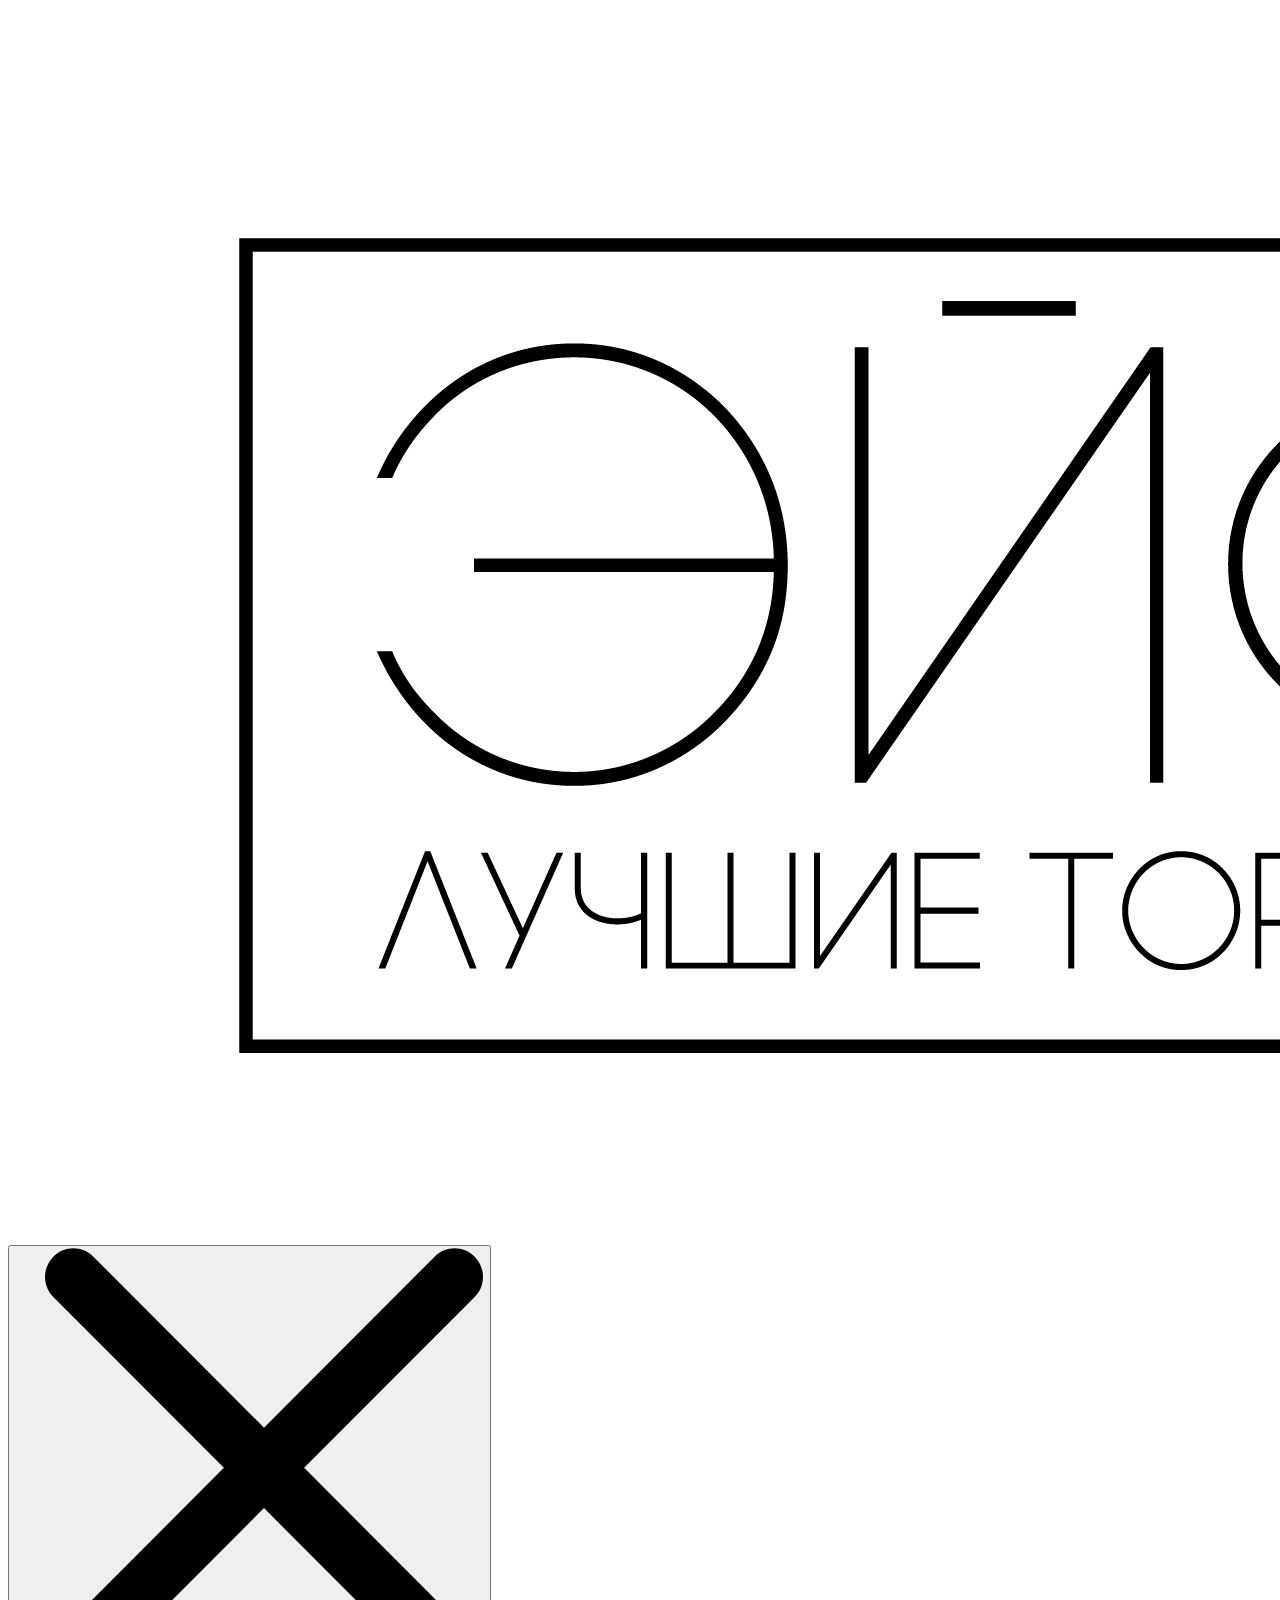
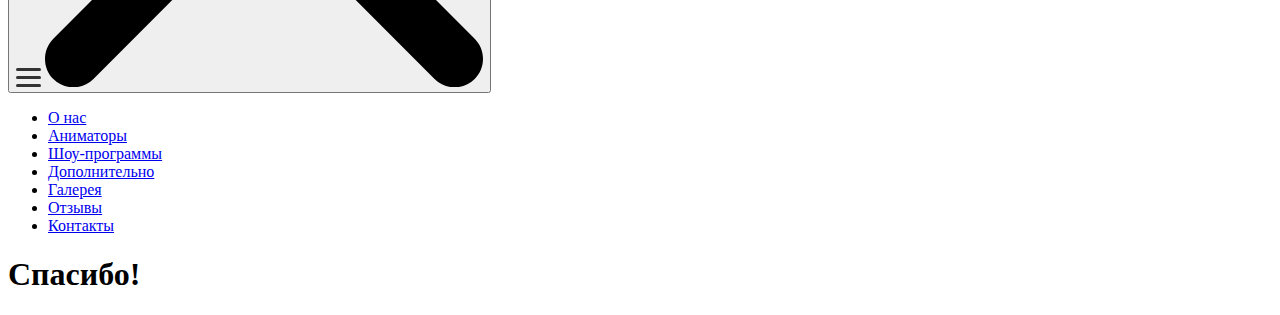
<file: php/thank-you.html>
<!DOCTYPE html>
<html lang="ru">
  <head>
    <meta charset="utf-8">
    <meta http-equiv="X-UA-Compatible" content="IE=edge">
    <meta name="viewport" content="width=device-width, initial-scale=1">
    
    <link rel="icon" href="../img/favicon.svg">

    <title>Отправка формы на почту </title>

  </head>

  <body>
    <div class="container">
      <header class="header">
        <div class="container header-container">
            <a href="/" class="link header-logo">
                <img class="img header-logo__img" src="../img/header/logo.png" alt="Эйфория">
            </a>
            <button class="burger">
                <img class="burger-img" src="../img/burger.svg" alt="Меню" aria-label="Открыть меню">
                <img class="burger-img-x" src="../img/close.svg" alt="Закрыть меню" aria-label="Закрыть меню">
            </button>

            <nav class="header-nav menu">
                <ul class="list header-list menu__list">
                    <li class="header-item">
                        <a href="../index.html" class="link header-link">О нас</a>
                    </li>
                    <li class="header-item">
                        <a href="../index.html#anim" class="link header-link">Аниматоры</a>
                    </li>
                    <li class="header-item">
                        <a href="../index.html#show" class="link header-link">Шоу-программы</a>
                    </li>
                    <li class="header-item">
                        <a href="../index.html#more" class="link header-link">Дополнительно</a>
                    </li>
                    <li class="header-item">
                        <a href="../index.html#photos" class="link header-link">Галерея</a>
                    </li>
                    <li class="header-item">
                        <a href="../index.html#feedback" class="link header-link">Отзывы</a>
                    </li>
                    <li class="header-item">
                        <a href="../index.html#contacts" class="link header-link">Контакты</a>
                    </li>
                </ul>
            </nav>
        </div>
    </header>
      <h1 class="text-center">Спасибо!</h1>

    </div>
   
</html>
</file>
